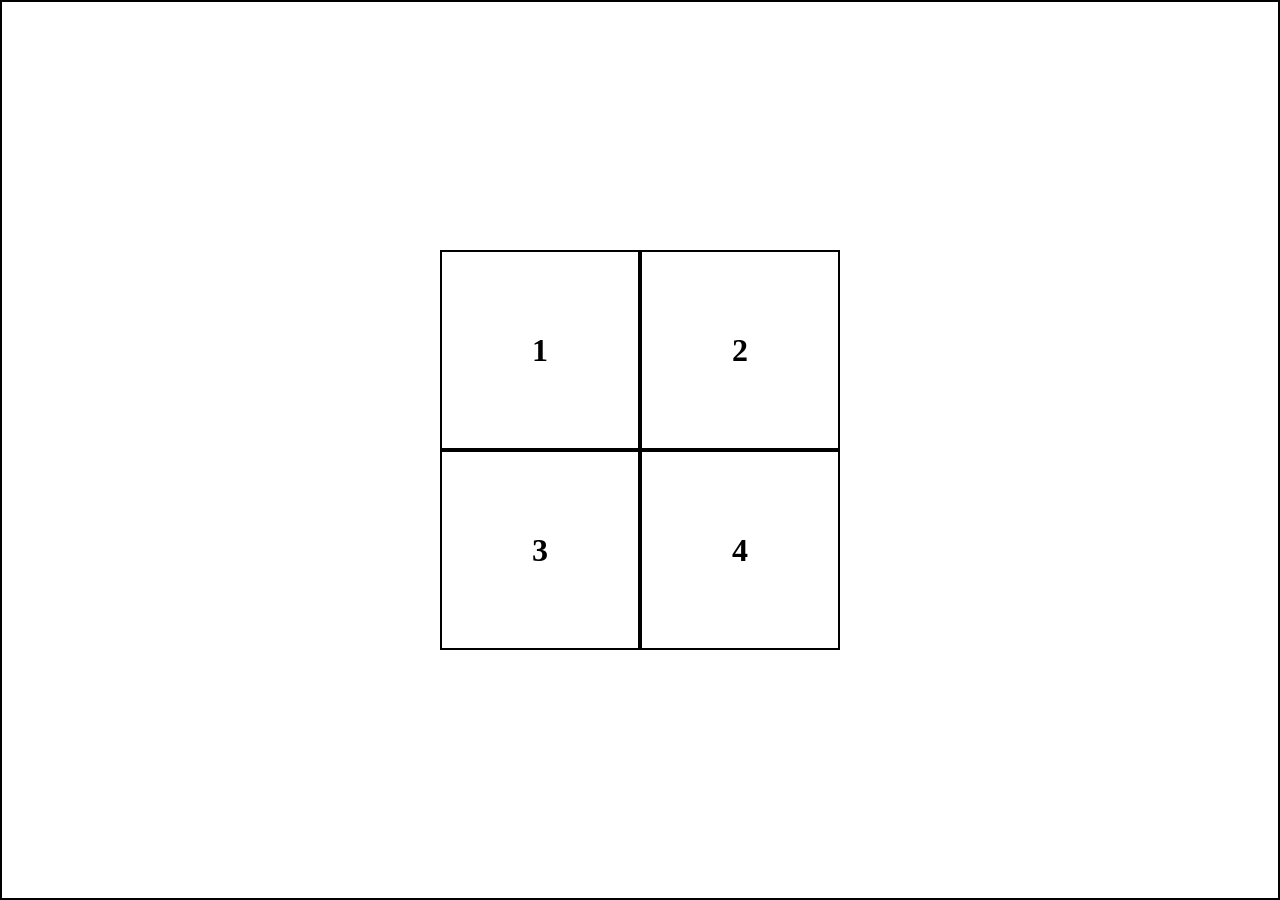
<file: sqauregame/index.html>
<!DOCTYPE html>
<html lang="en">
<head>
    <meta charset="UTF-8">
    <meta name="viewport" content="width=device-width, initial-scale=1.0">
    <title>game of square</title>
    <link rel="stylesheet" href="style.css">
</head>
<body>
    <div id="main"><div id="box">
        <div  class="rec">
        <div id="sec1" class="square"><h1>1</h1></div>
        <div id="sec2" class="square"><h1>2</h1></div>
    </div>
        <div class="rec">
        <div id="sec3" class="square"><h1>3</h1></div>
        <div id="sec4" class="square"><h1>4</h1></div>
       
        </div>
        </div>
    </div>
    
    <script src="script.js"></script>
</body>
</html>
</file>
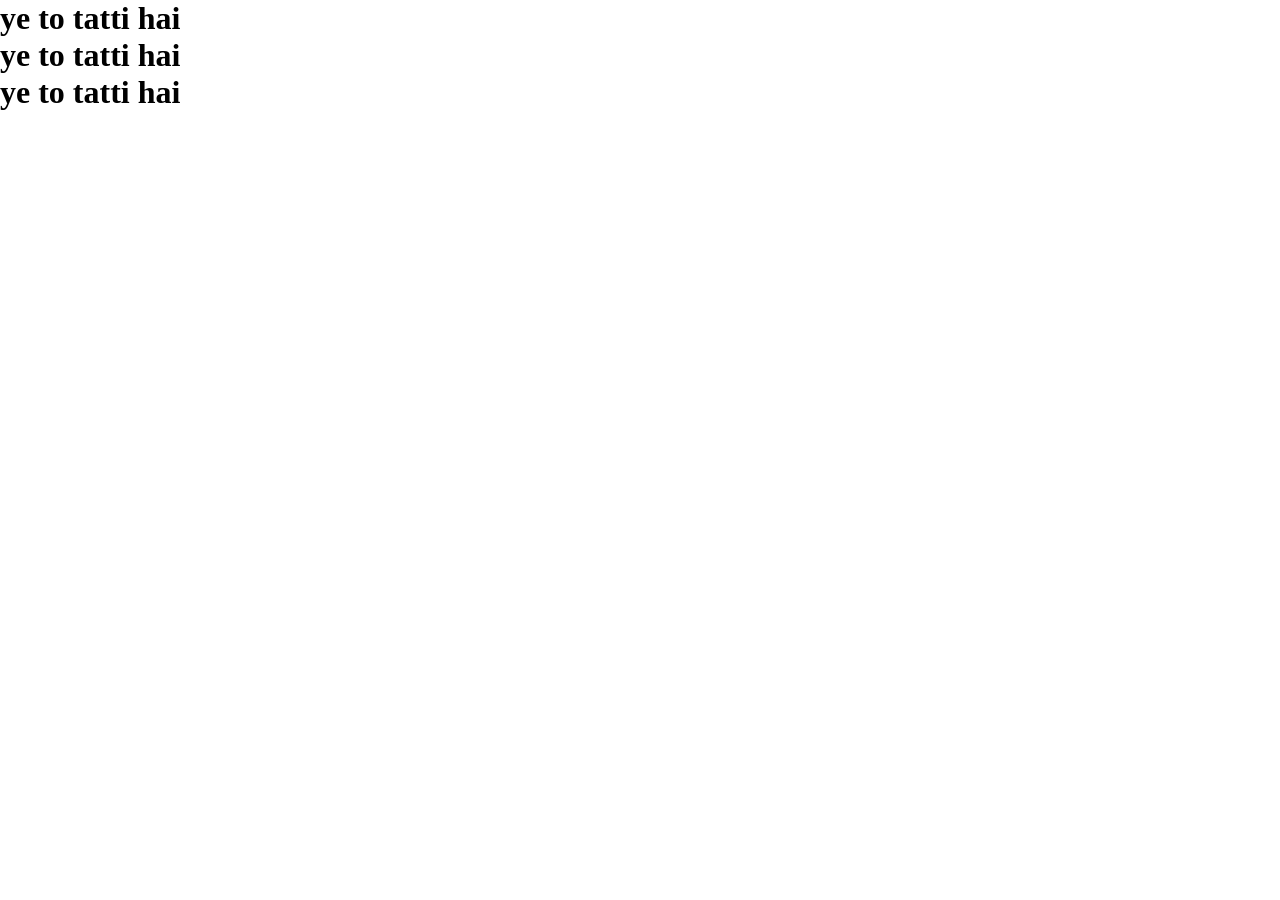
<file: basicofdom/indeex.html>
<!DOCTYPE html>
<html lang="en">
<head>
    <meta charset="UTF-8">
    <meta name="viewport" content="width=device-width, initial-scale=1.0">
    <title>Document</title>
    <link rel="stylesheet" href="style.css">
   
</head>
<body>
    <!-- <h1 class="yes">dom </h1>
    <h2 class="yes">dom </h2>
    <h3 class="yes">dom </h3> -->


    <h1 id="x">ye to tatti  hai</h1>
     <h1 id="y">ye to tatti  hai</h1>
    
<h1 id="z">ye to tatti  hai</h1>

    

    <script src="script.js"></script>
</body>
</html>
</file>
<file: sqauregame/style.css>
*{
    margin: 0;

    padding: 0;
box-sizing: border-box;
}


#main{
    /* background-color: rgb(49, 119, 180); */
    width: 100vw;
    height: 100vh;
    border: 2px solid black;
    display: flex;
    justify-content: center;
    align-items: center;
    

}

.square{
    width: 200px;
    height: 200px;
    border: 2px solid black;
    display: flex;
    justify-content: center;
    align-items: center;
}


.rec{
   display: flex;
    
}
</file>
<file: basicofdom/style.css>
*{
    margin: 0;
    padding: 0;
    box-sizing: border-box;
}
</file>
